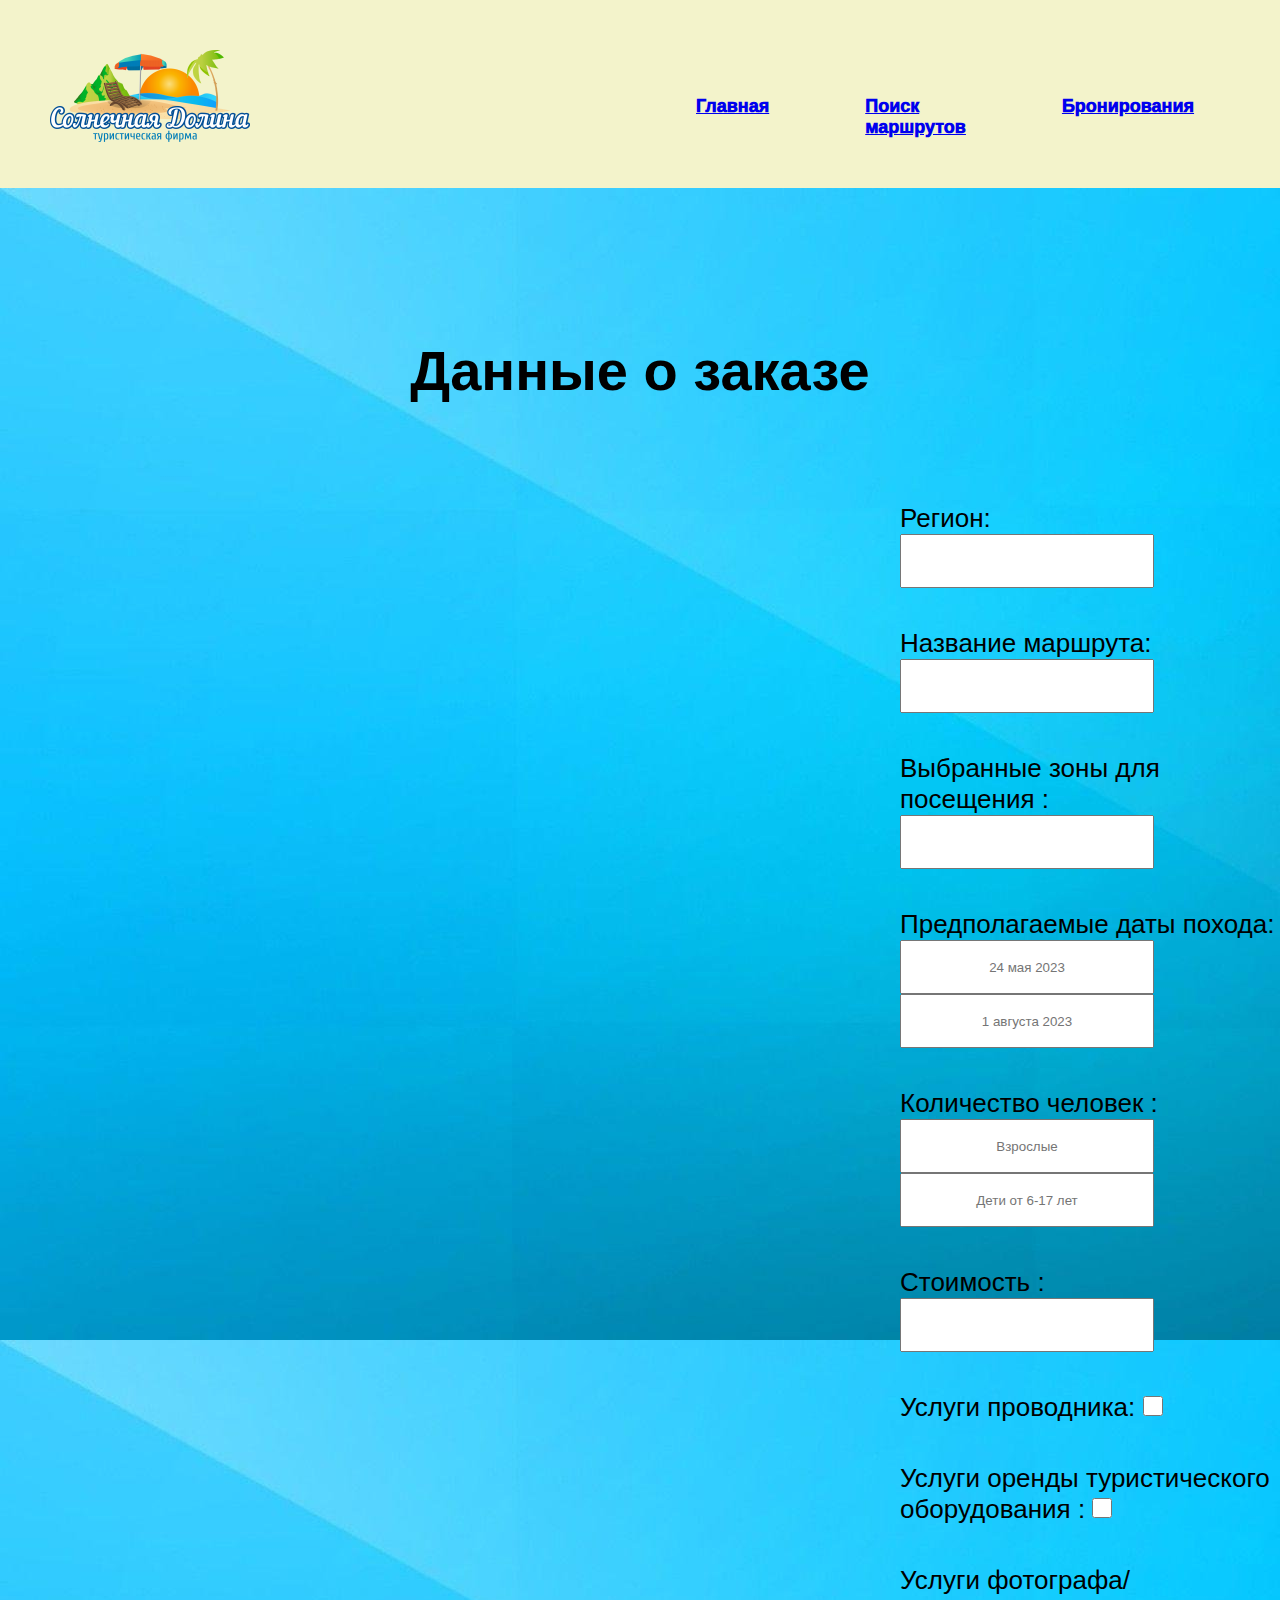
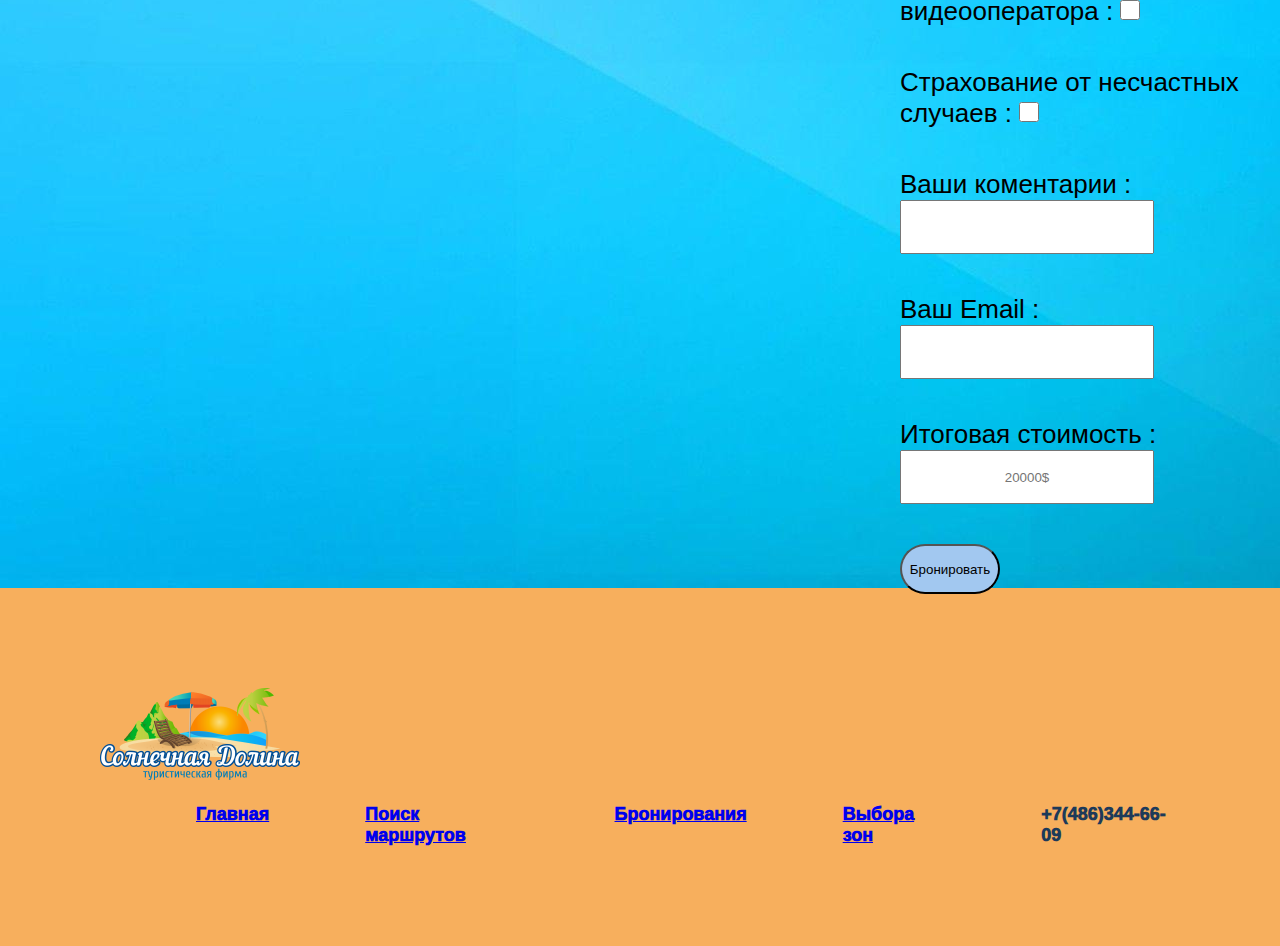
<file: booking.html>
<!DOCTYPE html>
<html lang="en">
  <head>
    <meta charset="UTF-8" />
    <meta http-equiv="X-UA-Compatible" content="IE=edge" />
    <meta name="viewport" content="width=device-width, initial-scale=1.0" />
    <link rel="preconnect" href="https://fonts.googleapis.com" />
    <link rel="preconnect" href="https://fonts.gstatic.com" crossorigin />
    <link
      href="https://fonts.googleapis.com/css2?family=DM+Sans:wght@400;500&family=Noto+Sans&family=Revalia&family=Roboto&display=swap"
    />
    <title>booking</title>
    <link rel="stylesheet" href="/booking.css" />
  </head>

  <body>
    <header class="header">
      <img src="img/small_article_962.png " />
      <div class="div_ul_li">
        <ul style="display: flex; margin-left: 600px">
          <li><a href="gfgrf/index.html">Главная</a> </li>
          <li><a href="/search.html">Поиск маршрутов</a></li>
          <li><a href="/booking.html">Бронирования</a> </li>
          <li ><a href="/seat.html"> Выбора зон</a></li>
        </ul>
      </div>
    </header>
    <div class="search_travel">
      <div class="booking">
        <h2>Данные о заказе</h2>
        <div class="input_div_li">
          <ul>
            <li>
              <label for="region"> Регион:</label> <br />
              <input type="region" placeholder="" />
            </li>
            <li class="li_1">
              <label for="region"> Название маршрута:</label> <br />
              <input type="region" placeholder=" " />
            </li>
            <li class="li_2">
              <label for="region"> Выбранные зоны для посещения
                :</label> <br />
              <input type="region" placeholder="" />
            </li>
            <li class="li_2">
              <label for="region">Предполагаемые даты похода:</label> <br />
              <input type="region" placeholder="24 мая 2023" />
              <input type="region" placeholder="1 августа 2023" />
            </li>
            <li class="li_2">
              <label for="region">Количество человек
                :</label> <br />
              <input type="region" placeholder="Взрослые" />
              <input type="region" placeholder="Дети от 6-17 лет" />
            </li>
            <li class="li_2">
              <label for="region">Стоимость
                :</label> <br />
              <input type="region" placeholder="" />
            </li >
            <li class="checkbox">
              <label for="checkbox">Услуги проводника:</label>   
              <input type="checkbox" placeholder="" />
            </li>
            <li class="checkbox">
              <label for="checkbox">Услуги оренды туристического оборудования
                :</label>   
              <input type="checkbox" placeholder="" />
            </li>
            <li class="checkbox">
              <label for="checkbox">Услуги фотографа/видеооператора :</label>   
              <input type="checkbox" placeholder="" />
            </li>
            <li class="checkbox">
              <label for="checkbox">Страхование от несчастных случаев
                :</label>   
              <input type="checkbox" placeholder="" />
            </li>
            <li class="li_2">
              <label for="region">Ваши коментарии
                :</label> <br />
              <input type="region" placeholder="" />
            </li >
            <li class="li_2">
              <label for="region">Ваш Email
                :</label>
              <input type="region" placeholder="" />
            </li >
            <li class="li_2">
              <label for="region">Итоговая стоимость
                :</label>
              <input type="region" placeholder="20000$" />
            </li >
            <li class="li_2">
              <button>Бронировать</button>
            </li >
          </ul>
        </div>
      </div>
    </div>
    <footer class="footer">


      <div class="div_ul_li_one">
        <img src="img/small_article_962.png " />
        <ul>
          <li><a href="gfgrf/index.html">Главная</a> </li>
          <li><a href="/search.html">Поиск маршрутов</a></li>
          <li><a href="/booking.html">Бронирования</a> </li>
          <li ><a href="/seat.html"> Выбора зон</a></li>
          <li>+7(486)344-66-09</li>
          
        </ul>
      </div>
    
    
    </footer>
  </body>
</html>
</file>
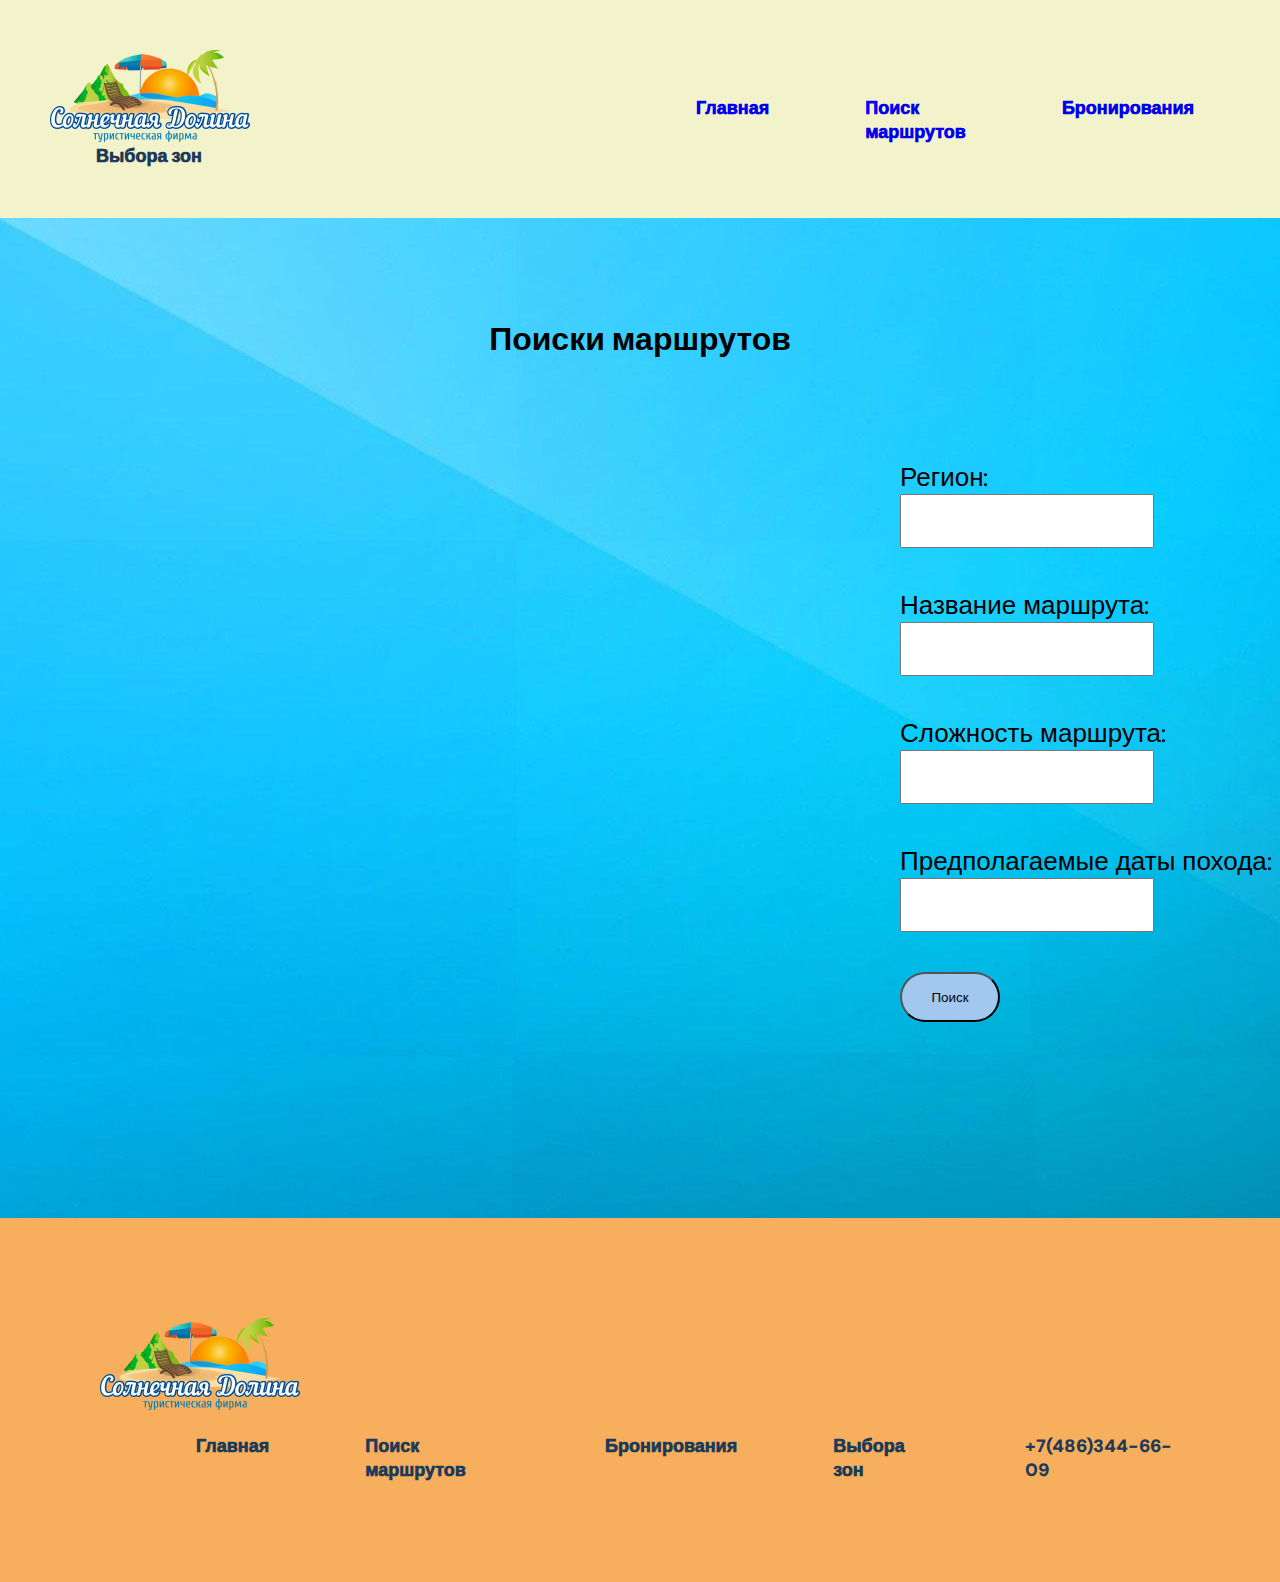
<file: search.html>
<!DOCTYPE html>
<html lang="en">
  <head>
    <meta charset="UTF-8" />
    <meta http-equiv="X-UA-Compatible" content="IE=edge" />
    <meta name="viewport" content="width=device-width, initial-scale=1.0" />
    <link rel="preconnect" href="https://fonts.googleapis.com" />
    <link rel="preconnect" href="https://fonts.gstatic.com" crossorigin />
    <link
      href="https://fonts.googleapis.com/css2?family=DM+Sans:wght@400;500&family=Noto+Sans&family=Revalia&family=Roboto&display=swap"
      rel="stylesheet"
    />
    <link rel="stylesheet" href="/search.css" />
    <title>search</title>
  </head>
  <body>
    <header class="header">
      <img src="img/small_article_962.png " />
      <div class="div_ul_li">
        <ul style="display: flex; margin-left: 600px">
          <li><a href="gfgrf/index.html">Главная</a> </li>
          <li><a href="/search.html">Поиск маршрутов</a></li>
          <li><a href="/booking.html">Бронирования</a> </li>
          <li ><a href="/seat.html"> Выбора зон</a></li>
        </ul>
          <li>Выбора зон</li>
        </ul>
      </div>
    </header>

    <div class="search_travel">
      <h1
        style="
          text-align: center;
          padding-top: 100px;
          font-family: 'DM Sans', sans-serif;
        "
      >
        Поиски маршрутов
      </h1>
      <div class="input_div_li">
        <ul>
          <li>
            <label for="region"> Регион:</label> <br />
            <input type="region" placeholder="" />
          </li>
          <li class="li_1">
            <label for="region"> Название маршрута:</label> <br />
            <input type="region" placeholder=" " />
          </li>
          <li class="li_2">
            <label for="region">Сложность маршрута:</label> <br />
            <input type="region" placeholder="" />
          </li>
          <li class="li_2">
            <label for="region">Предполагаемые даты похода:</label> <br />
            <input type="region" placeholder="" />
          </li>

          <li>
            <button><p>Поиск</p></button>
          </li>
        </ul>
      </div>
    </div>
    <footer class="footer">


        <div class="div_ul_li_one">
          <img src="img/small_article_962.png " />
          <ul>
            <li><a href="gfgrf/index.html">Главная</a> </li>
            <li><a href="/search.html">Поиск маршрутов</a></li>
            <li><a href="/booking.html">Бронирования</a> </li>
            <li ><a href="/seat.html"> Выбора зон</a></li>
            <li>+7(486)344-66-09</li>
            
          </ul>
        </div>
      
      
      </footer>
  </body>
</html>
</file>
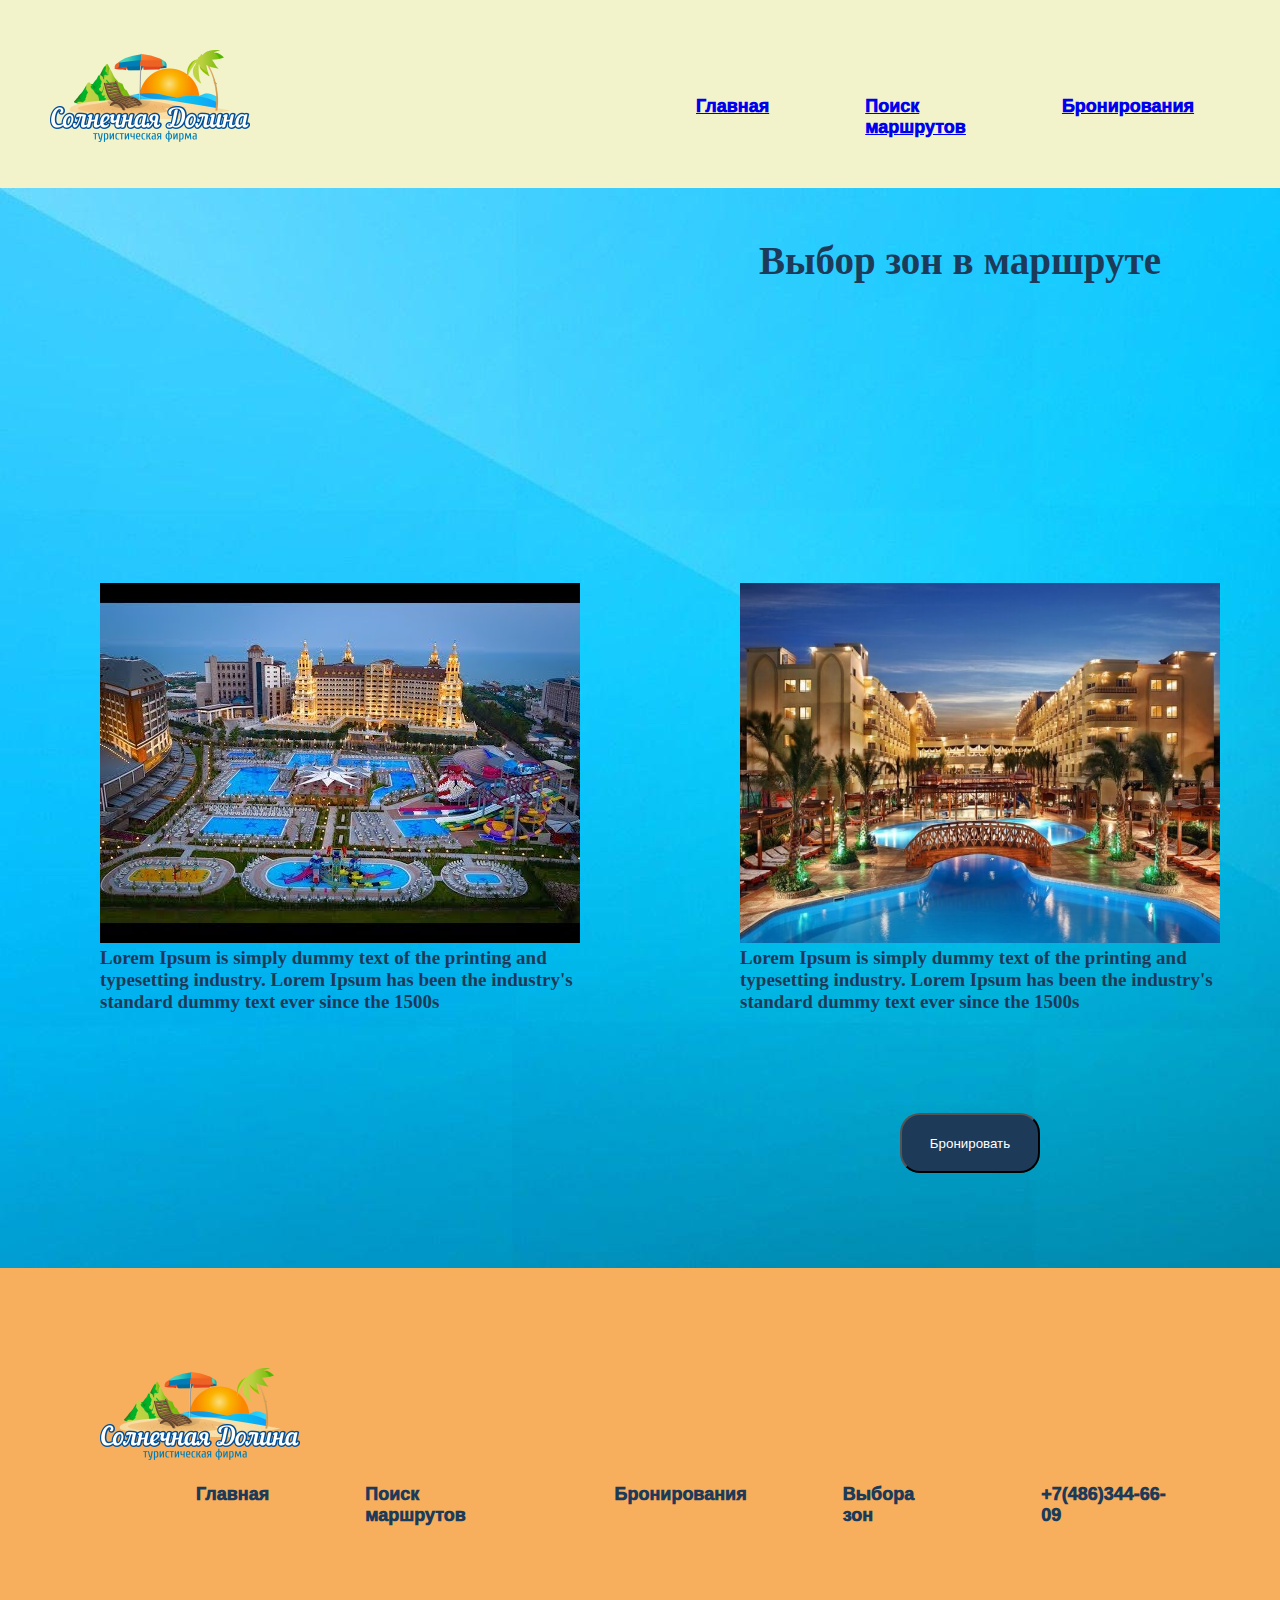
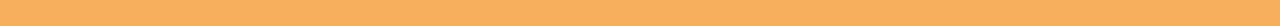
<file: seat.html>
<!DOCTYPE html>
<html lang="en">
  <head>
    <meta charset="UTF-8" />
    <meta http-equiv="X-UA-Compatible" content="IE=edge" />
    <meta name="viewport" content="width=device-width, initial-scale=1.0" />
    <link rel="preconnect" href="https://fonts.googleapis.com" />
    <link rel="preconnect" href="https://fonts.gstatic.com" crossorigin />
    <link
      href="https://fonts.googleapis.com/css2?family=DM+Sans:wght@400;500&family=Noto+Sans&family=Revalia&family=Roboto&display=swap"
    />
    <title>seat</title>
    <link rel="stylesheet" href="/seat.css" />
  </head>
  <body>
    <header class="header">
      <img src="img/small_article_962.png " />
      <div class="div_ul_li">
        <ul style="display: flex; margin-left: 600px">
          <li><a href="gfgrf/index.html">Главная</a></li>
          <li><a href="/search.html">Поиск маршрутов</a></li>
          <li><a href="/booking.html">Бронирования</a></li>
          <li><a href="/seat.html"> Выбора зон</a></li>
        </ul>
      </div>
    </header>
    <section class="sec-1">
    <div class="search_travel">
      <div class="seat_section">
        <h1 style="text-align: center">
          Bыбор зон в маршруте
        </h1>
        <ul>
          <li>
            <img src="img/hqdefault (1).jpg" /> <br />
            <p>
              Lorem Ipsum is simply dummy text of the printing and typesetting
              industry. Lorem Ipsum has been the industry's standard dummy text
              ever since the 1500s
            </p>
          </li>
          <li>
            <img
              style="width: 480px; height: 360px"
              src="img/YEGIPET-MIN.jpg"
            />
            <br />
            <p>
              Lorem Ipsum is simply dummy text of the printing and typesetting
              industry. Lorem Ipsum has been the industry's standard dummy text
              ever since the 1500s
            </p>
          </li>
          <li>
            <img
              style="width: 480px; height: 360px"
              src="img/81bAYj7KML._SL1500_-768x432.jpg"
            /><br />
            <p>
              Lorem Ipsum is simply dummy text of the printing and typesetting
              industry. Lorem Ipsum has been the industry's standard dummy text
              ever since the 1500s
            </p>
          </li>
         </div> 
         <button class="but-1"><a href="/booking.html"><p>Бронировать</p></a></button>
      </section>
          <footer class="footer">
            <div class="div_ul_li_one">
              <img src="img/small_article_962.png " />
              <ul>
                <li><a href="gfgrf/index.html">Главная</a></li>
                <li><a href="/search.html">Поиск маршрутов</a></li>
                <li><a href="/booking.html">Бронирования</a></li>
                <li><a href="/seat.html"> Выбора зон</a></li>
                <li>+7(486)344-66-09</li>
              </ul>
            </div>
          </footer>
        </ul>
      </div>
    </div>
  </body>
</html>
</file>
<file: booking.css>
*{
    margin: 0;
    padding: 0;
}
.header{
    background-color:rgb(243, 243, 203) ;
    padding-bottom: 50px;
}
.div_ul_li li{
margin-left: 96px;
list-style: none;
cursor: pointer;
font-size: 18px;
color: #1d3a59;
font-weight: 1000;
font-family: 'DM Sans', sans-serif;
}
.div_ul_li li:hover{
    color: rgb(103, 146, 160);
}
.header img{
    position: relative;
    top: 50px;
    left: 50px;
}
.search_travel{
    background-image: url(img/1614399211_28-p-temno-svetlo-sinii-fon-36.jpg);
    height: 2000px;
}
.input_div_li{
    font-size: 26px;
    font-family: 'DM Sans', sans-serif;
}
.input_div_li li{
    list-style: none;
    margin-bottom: 40px;
}
.input_div_li ul{
    margin-top: 100px;
    margin-left: 900px;
}
.input_div_li input{
    width: 250px;
    height: 50px;
}
.input_div_li button{
width: 100px;
height:50px;
border-radius: 30px;
cursor: pointer;
background-color: #a2c8f0
}
.booking h2{
    padding-top: 150px;
    text-align: center;
     font-size: 56px;
    font-family: 'DM Sans', sans-serif;
}
.input_div_li input{
    text-align: center;
}
.checkbox input{
    width: 20px;
    height: 20px;
   margin-right: 100px;
}
footer{
    background-color:rgb(247, 175, 93) ;
    padding: 100px;
}
.footer{
display: flex;
}
.div_ul_li_one ul {
    margin-top: 20px;
    display: flex;
}
.div_ul_li_one li{
    display: flex;
    margin-left: 96px;
    list-style: none;
    cursor: pointer;
    font-size: 18px;
    color: #1d3a59;
    font-weight: 1000;
    font-family: 'DM Sans', sans-serif;
    }
</file>
<file: search.css>
*{
    margin: 0;
    padding: 0;
}
.header{
    background-color:rgb(243, 243, 203) ;
    padding-bottom: 50px;
}
.div_ul_li a{
text-decoration: none;
}
.div_ul_li li{
margin-left: 96px;
list-style: none;
cursor: pointer;
font-size: 18px;
color: #1d3a59;
font-weight: 1000;
font-family: 'DM Sans', sans-serif;
}
.div_ul_li li:hover{
    color: rgb(103, 146, 160);
}
.header img{
    position: relative;
    top: 50px;
    left: 50px;
}
.search_travel{
    background-image: url(img/1614399211_28-p-temno-svetlo-sinii-fon-36.jpg);
    height: 1000px;
}
.input_div_li{
    font-size: 26px;
    font-family: 'DM Sans', sans-serif;
}
.input_div_li li{
    list-style: none;
    margin-bottom: 40px;
}
.input_div_li ul{
    margin-top: 100px;
    margin-left: 900px;
}
.input_div_li input{
    width: 250px;
    height: 50px;
}
.input_div_li button{
width: 100px;
height:50px;
border-radius: 30px;
cursor: pointer;
background-color: #a2c8f0
}

footer{
    background-color:rgb(247, 175, 93) ;
    padding: 100px;
}
.footer{
display: flex;
}
.div_ul_li_one ul {
    margin-top: 20px;
    display: flex;
}
.div_ul_li_one a{
    color: #1d3a59;
    text-decoration: none;
}
.div_ul_li_one li{
    display: flex;
    margin-left: 96px;
    list-style: none;
    cursor: pointer;
    font-size: 18px;
    color: #1d3a59;
    font-weight: 1000;
    font-family: 'DM Sans', sans-serif;
}
.div_ul_li_one a:hover{
    color: rgb(103, 146, 160);
}
</file>
<file: seat.css>
*{
    margin: 0;
    padding: 0;
}

.header{
    background-color:rgb(243, 243, 203) ;
    padding-bottom: 50px;
}
.div_ul_li li{
margin-left: 96px;
list-style: none;
cursor: pointer;
font-size: 18px;
color: #1d3a59;
font-weight: 1000;
font-family: 'DM Sans', sans-serif;
}
.div_ul_li li:hover{
    color: rgb(103, 146, 160);
}
.header img{
    position: relative;
    top: 50px;
    left: 50px;
}
.seat_section li{
    margin-left: 100px;
    list-style:none;
}
.seat_section ul{
display: flex;
margin-top: 300px;
}
.seat_section p{
    color: #1d3a59;
    font-size: 19px;
    font-weight: 700;
}
.seat_section h1{
    color: #1d3a59;
    font-size: 39px;
    font-weight: 900;
    padding-top: 50px;
}

footer{
    background-color:rgb(247, 175, 93) ;
    padding: 100px;
}
.footer{

display: flex;
}
.div_ul_li_one ul {
    margin-top: 20px;
    display: flex;
}
.div_ul_li_one a{
    color: #1d3a59;
    text-decoration: none;
}
.div_ul_li_one li{
    display: flex;
    margin-left: 96px;
    list-style: none;
    cursor: pointer;
    font-size: 18px;
    color: #1d3a59;
    font-weight: 1000;
    font-family: 'DM Sans', sans-serif;
}
.div_ul_li_one a:hover{
    color: rgb(103, 146, 160);
}
.div_ul_li_one a{
    text-decoration: none;
}
.sec-1{
    background-image: url(img/1614399211_28-p-temno-svetlo-sinii-fon-36.jpg);
    width: 1920px;
    height: 1080px;
}
.but-1{
    background-color: #1d3a59;
    width: 140px;
    height: 60px;
    margin-left: 900px;
    margin-top: 100px;
    border-radius: 20px;
}
.but-1:hover{
    background-color: gray;
}
.but-1 p{
    color: #fff;
}
.but-1 a{
    text-decoration: none;
}
</file>
